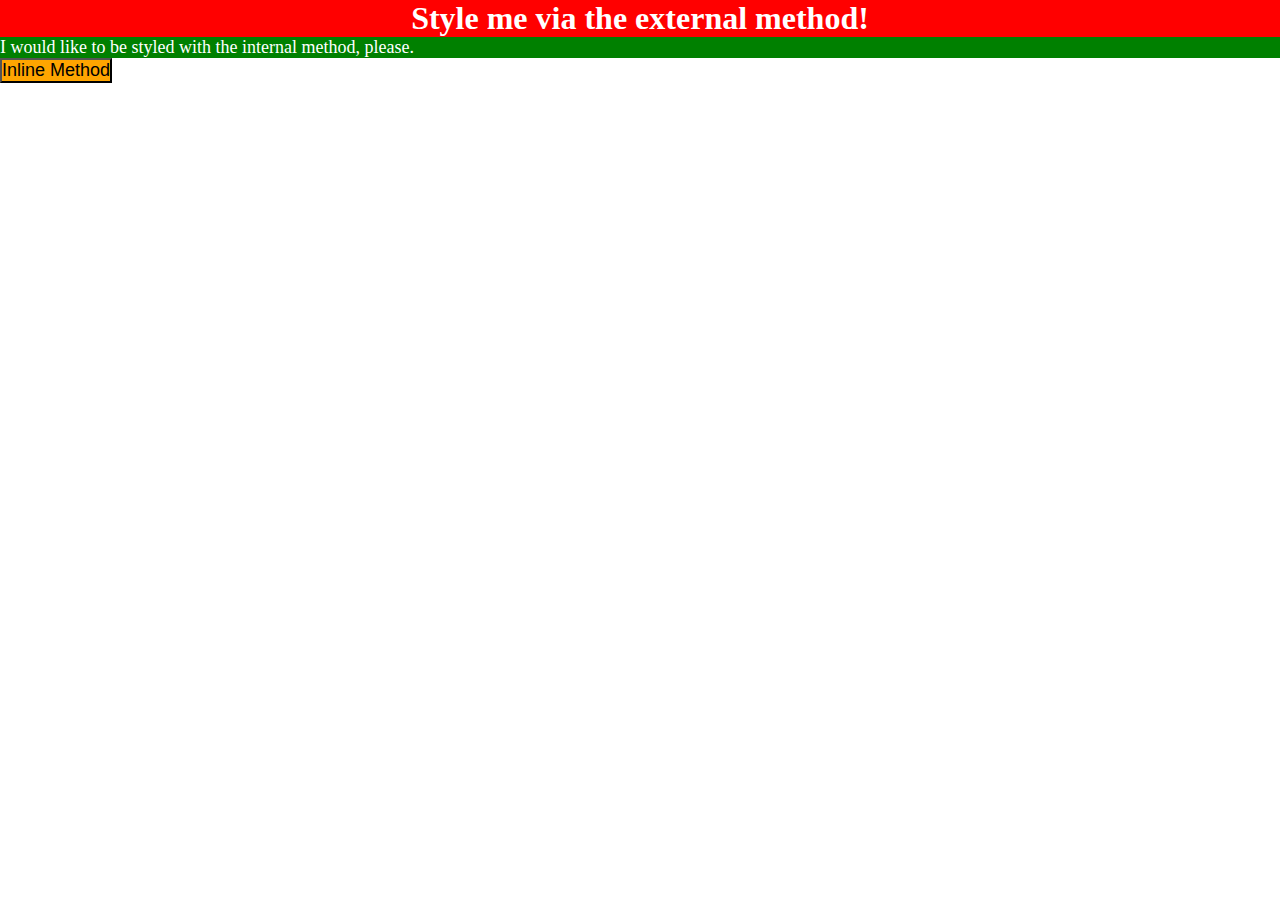
<file: foundations/01-css-methods/index.html>
<!DOCTYPE html>
<html lang="en">
  <head>
    <meta charset="UTF-8">
    <meta http-equiv="X-UA-Compatible" content="IE=edge">
    <meta name="viewport" content="width=device-width, initial-scale=1.0">
    <link rel="stylesheet" href="style.css">
    <title>Methods for Adding CSS</title>
    <style>
      /* internal css */
      p {
        background-color: green;
        color: white;
        font-size: 18px;
      }
    </style>
  </head>
  <body>
    <div>Style me via the external method!</div>
    <p>I would like to be styled with the internal method, please.</p>
    <button style='background-color: orange; font-size: 18px;'>Inline Method</button>
  </body>
</html>
</file>
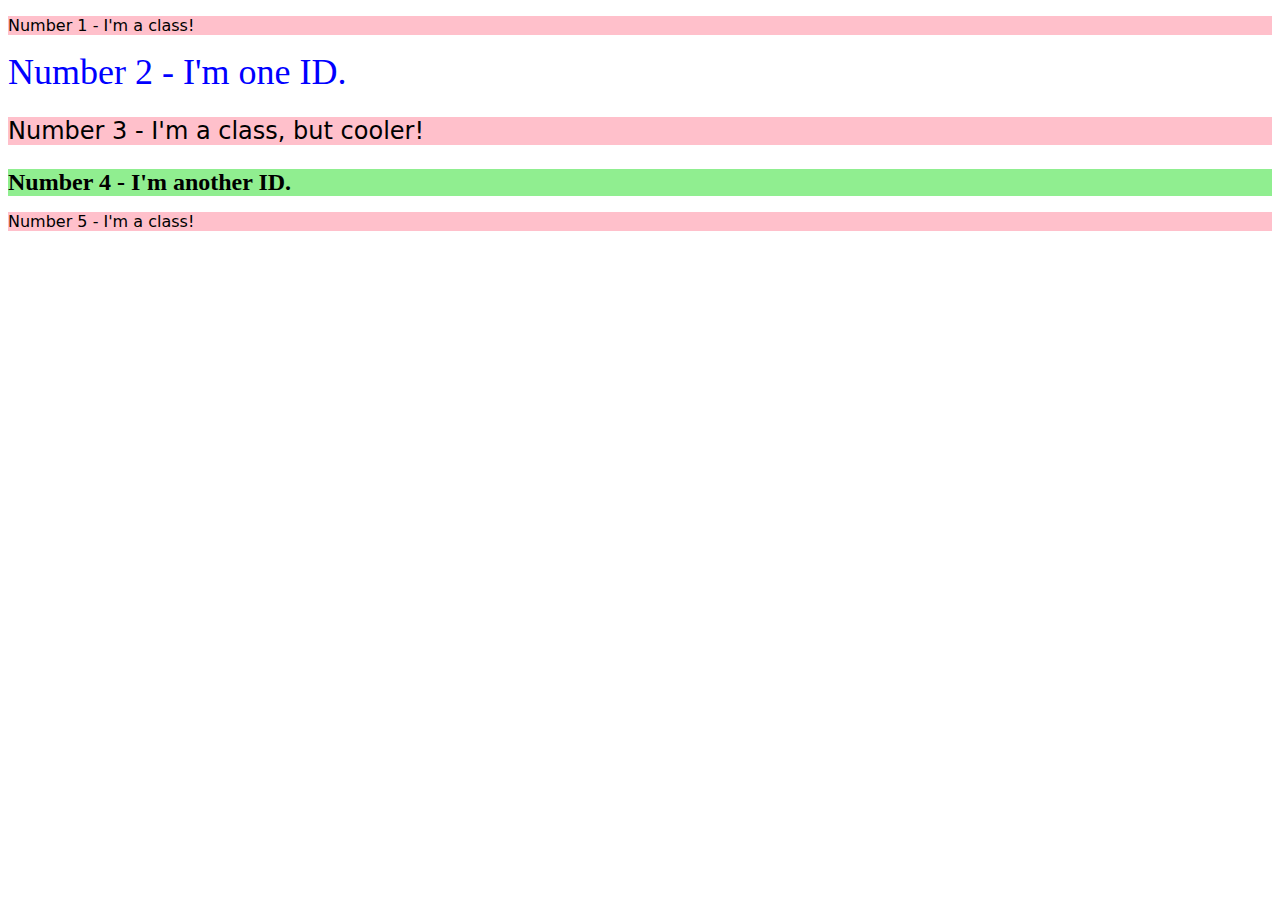
<file: foundations/02-class-id-selectors/index.html>
<!DOCTYPE html>
<html lang="en">
  <head>
    <meta charset="UTF-8">
    <meta http-equiv="X-UA-Compatible" content="IE=edge">
    <meta name="viewport" content="width=device-width, initial-scale=1.0">
    <title>Class and ID Selectors</title>
    <link rel="stylesheet" href="style.css">
  </head>
  <body>
    <p class='odd'>Number 1 - I'm a class!</p>
    <div id='second'>Number 2 - I'm one ID.</div>
    <p class='odd cooler'>Number 3 - I'm a class, but cooler!</p>
    <div id='another'>Number 4 - I'm another ID.</div>
    <p class='odd'>Number 5 - I'm a class!</p>
  </body>
</html>
</file>
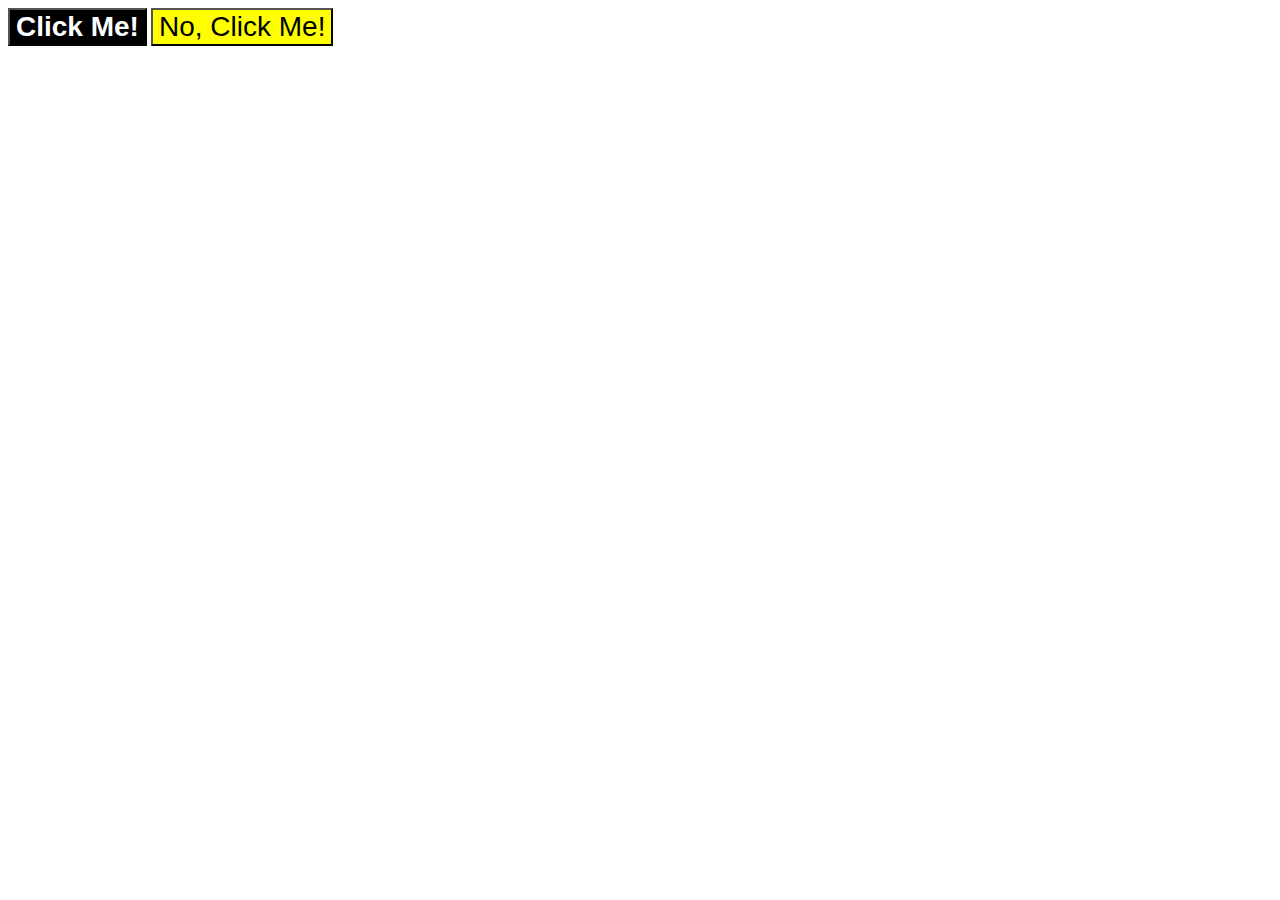
<file: foundations/03-grouping-selectors/index.html>
<!DOCTYPE html>
<html lang="en">
  <head>
    <meta charset="UTF-8">
    <meta http-equiv="X-UA-Compatible" content="IE=edge">
    <meta name="viewport" content="width=device-width, initial-scale=1.0">
    <title>Grouping Selectors</title>
    <link rel="stylesheet" href="style.css">
  </head>
  <body>
    <button class='button first'>Click Me!</button>
    <button class='button second'>No, Click Me!</button>
  </body>
</html>
</file>
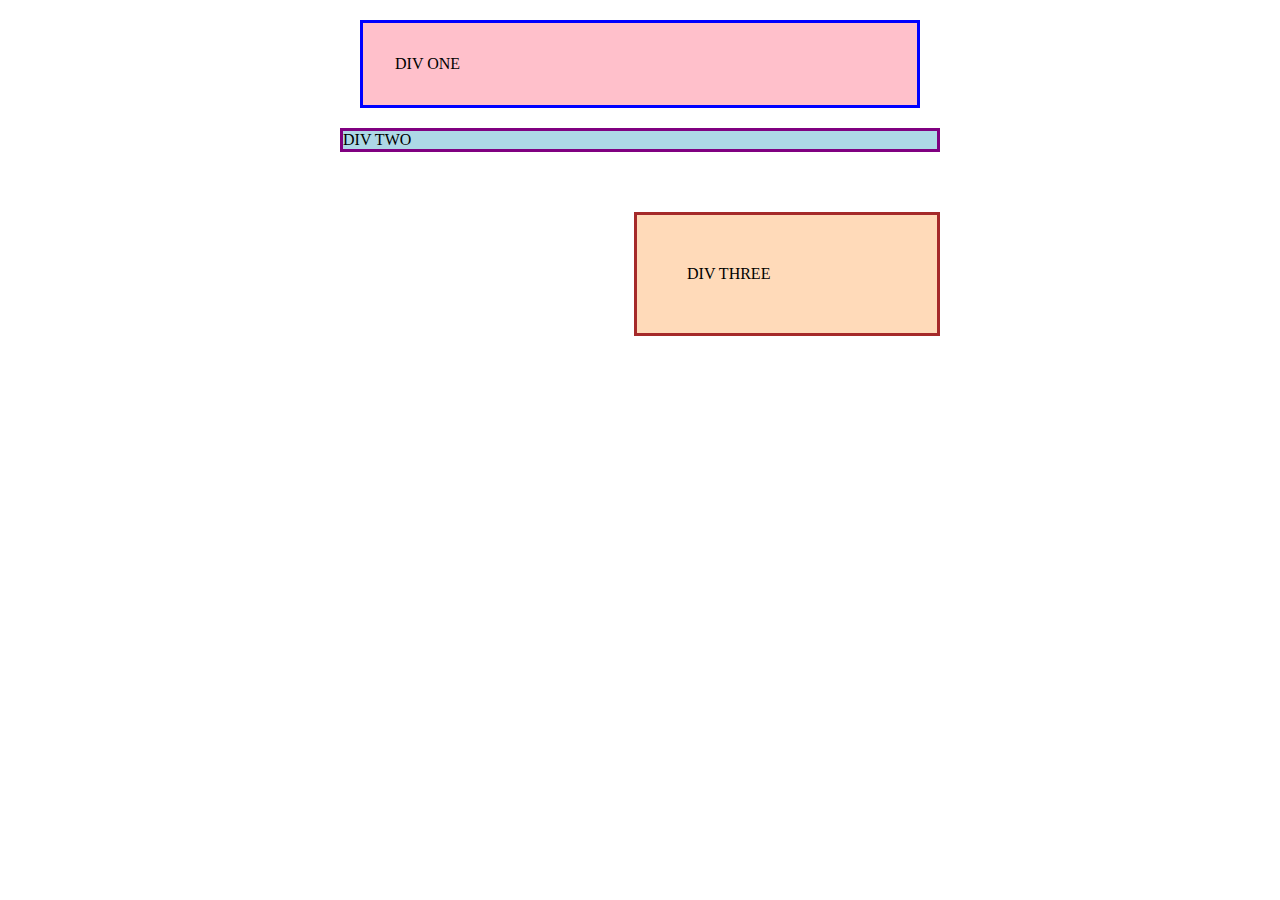
<file: margin-and-padding/01-margin-and-padding-1/index.html>
<!DOCTYPE html>
<html lang="en">
	<head>
		<meta charset="UTF-8" />
		<meta http-equiv="X-UA-Compatible" content="IE=edge" />
		<meta name="viewport" content="width=device-width, initial-scale=1.0" />
		<title>Margin and Padding exercise</title>
		<link rel="stylesheet" href="style.css" />
	</head>
	<body>
		<div class="one">DIV ONE</div>
		<div class="two">DIV TWO</div>
		<div class="three">DIV THREE</div>
	</body>
</html>
</file>
<file: foundations/01-css-methods/style.css>
/* external css */

* {
    margin: 0;
    padding: 0;
}

div {
    background-color: red;
    color: white;
    font-size: 32px;
    text-align: center;
    font-weight: bold;
}
</file>
<file: foundations/02-class-id-selectors/style.css>
.odd {
    background-color: pink;
    font-family: Verdana, 'DejaVu Sans', sans-serif;
}

#second {
    color: blue;
    font-size: 36px;
}

.odd.cooler {
    font-size: 24px;
}

#another {
    background-color: lightgreen;
    font-size: 24px;
    font-weight: bold;
}
</file>
<file: foundations/03-grouping-selectors/style.css>
.button {
    font-size: 28px;
    font-family: Helvetica, 'Times New Roman', sans-serif;
}

.first {
    background-color: black;
    color: white;
    font-weight: bold;
}

.second {
    background-color: yellow;
}
</file>
<file: margin-and-padding/01-margin-and-padding-1/style.css>
body {
  max-width: 600px;
  margin: 0 auto;
}

.one {
  background: pink;
  border: 3px solid blue;
  /* CHANGE ME */
  padding: 32px;
  margin: 20px;
}

.two {
  background: lightblue;
  border: 3px solid purple;
  /* CHANGE ME */
  margin-bottom: 60px;
}

.three {
  background: peachpuff;
  border: 3px solid brown;
  width: 200px;
  /* CHANGE ME */
  padding: 50px;
  margin-left: auto;
}
</file>
